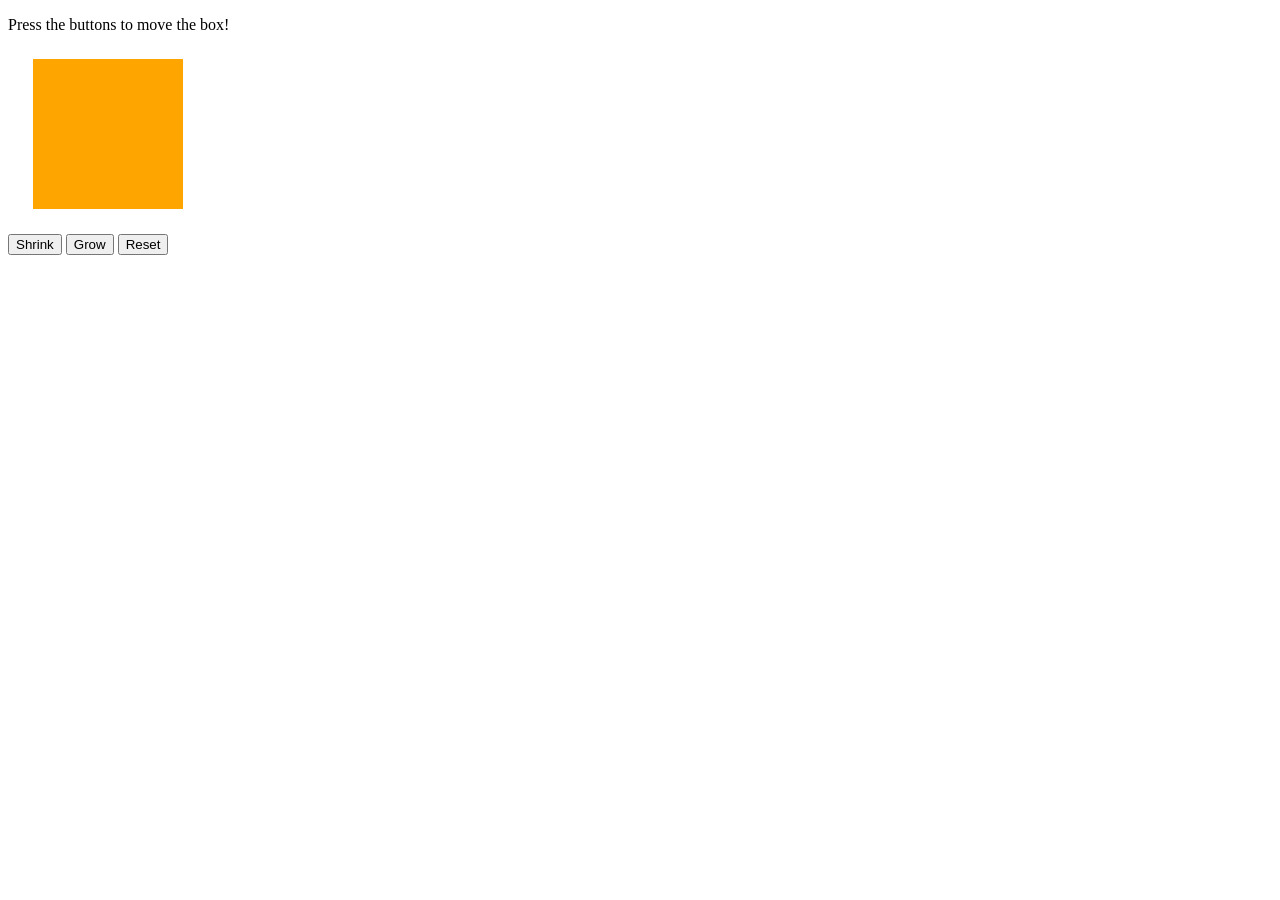
<file: index.html>
<!DOCTYPE html>
<html>
<head>
    <title>Jiggle Into JavaScript</title>
</head>
<body>

    <p>Press the buttons to move the box!</p>

    <div id="box" style="height:150px; width:150px; background-color:orange; margin:25px"></div>

    <button id="shrinkBtn">Shrink</button>
    <button id="growBtn">Grow</button>
    <button id="resetBtn">Reset</button>

    <script type="text/javascript">

        document.getElementById("shrinkBtn").addEventListener("click", function(){

            document.getElementById("box").style.height = "25px";

        });

        document.getElementById("growBtn").addEventListener("click", function(){

            document.getElementById("box").style.height = "250px";

        });

        document.getElementById("resetBtn").addEventListener("click", function(){

            document.getElementById("box").style.height = "150px";

        });

    </script>

</body>
</html>
</file>
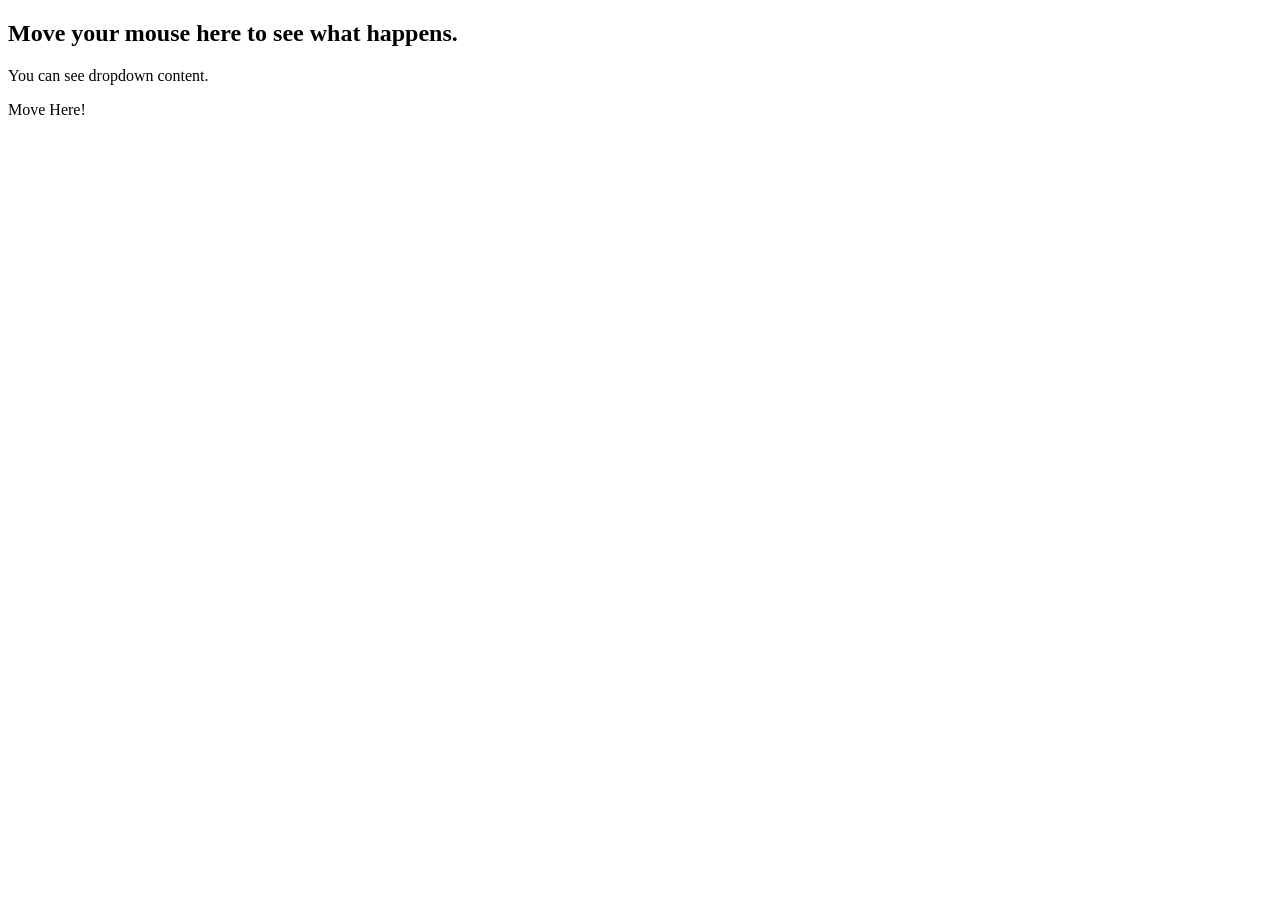
<file: practice4/index.html>
<!--<!DOCTYPE html>
<html lang="en">
<head>
    <meta charset="UTF-8">
    <meta name="viewport" content="width=device-width, initial-scale=1.0">
    <title>Practice CSS</title>
    <link rel="stylesheet" href="style.css">
</head>
<body>
    <nav>
        <ul>
            <li><a href="#">Home</a></li>
            <li><a href="#">News</a></li>
            <li><a href="#">Contact</a></li>
            <li><a href="#">About me</a></li>
        </ul>
    </nav>  
</body>
</html>
-->
<!DOCTYPE html>
<html lang="en">
<head>
    <meta charset="UTF-8">
    <meta name="viewport" content="width=device-width, initial-scale=1.0">
    <title>Dropdown Practice</title>
    <link rel="stylesheet" href="style.css">
</head>
<body>
    <h2>Move your mouse here to see what happens.</h2>
    <p>You can see dropdown content.</p>

    <div class="dropdown">
        <span>Move Here!</span>
        <div class="dropdown-content">
            <p>Hello Lucy</p>
            <p>lusiwangyk/GitHub</p>
        </div>

    </div>
    
</body>
</html>
</file>
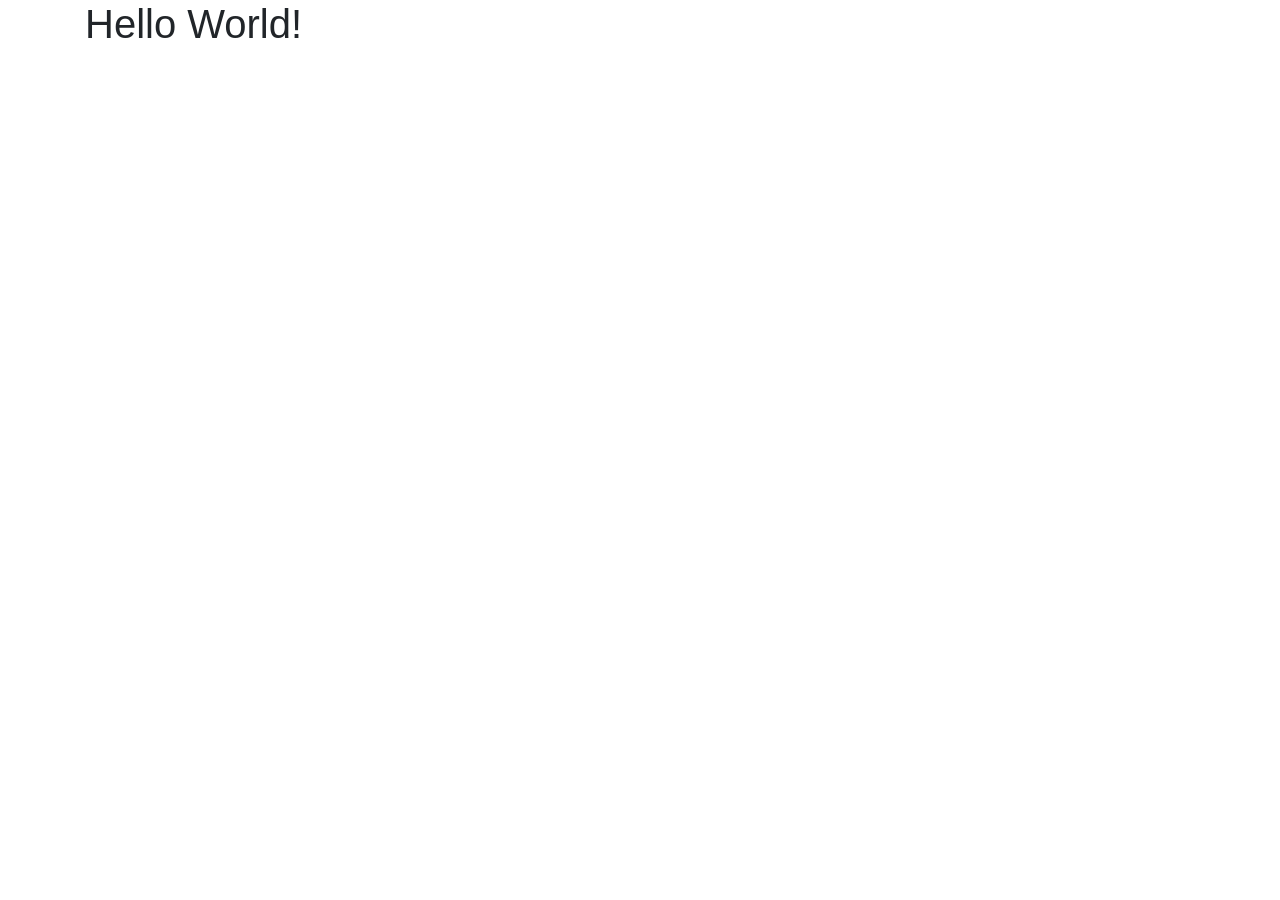
<file: bootstrap-pr/bootstrap-pr.html>
<!DOCTYPE html>
<html lang="en">
<head>
    <meta charset="UTF-8">
    <meta name="viewport" content="width=device-width, initial-scale=1.0">
    <title>BootStrap Practice Page</title>
    <link
    rel="stylesheet"
    href="https://stackpath.bootstrapcdn.com/bootstrap/4.4.1/css/bootstrap.min.css"
    integrity="sha384-Vkoo8x4CGsO3+Hhxv8T/Q5PaXtkKtu6ug5TOeNV6gBiFeWPGFN9MuhOf23Q9Ifjh"
    crossorigin="anonymous"
    />
</head>
<body>
    <!--<div class="container">
        <h1>Hello World!</h1>
        <div class="row">
            <div class="col-xs-6 col-md-offset-3" style="background-color:#dedef8;box-shadow:inset 1px -1px 1px #444, inset -1px 1px 1px #444;">
                <p>Paragraphs are the building blocks of papers. Many students define paragraphs in terms of length: </p>
            </div>
        </div>
    </div> -->
    <div class="container">
        <h1>Hello World!</h1>
        <div class="row">
            
        </div>
    </div>










    <script
    src="https://code.jquery.com/jquery-3.4.1.slim.min.js"
    integrity="sha384-J6qa4849blE2+poT4WnyKhv5vZF5SrPo0iEjwBvKU7imGFAV0wwj1yYfoRSJoZ+n"
    crossorigin="anonymous"
    ></script>
    <script
    src="https://cdn.jsdelivr.net/npm/popper.js@1.16.0/dist/umd/popper.min.js"
    integrity="sha384-Q6E9RHvbIyZFJoft+2mJbHaEWldlvI9IOYy5n3zV9zzTtmI3UksdQRVvoxMfooAo"
    crossorigin="anonymous"
    ></script>
    <script
    src="https://stackpath.bootstrapcdn.com/bootstrap/4.4.1/js/bootstrap.min.js"
    integrity="sha384-wfSDF2E50Y2D1uUdj0O3uMBJnjuUD4Ih7YwaYd1iqfktj0Uod8GCExl3Og8ifwB6"
    crossorigin="anonymous"
    ></script>
    
</body>
</html>
</file>
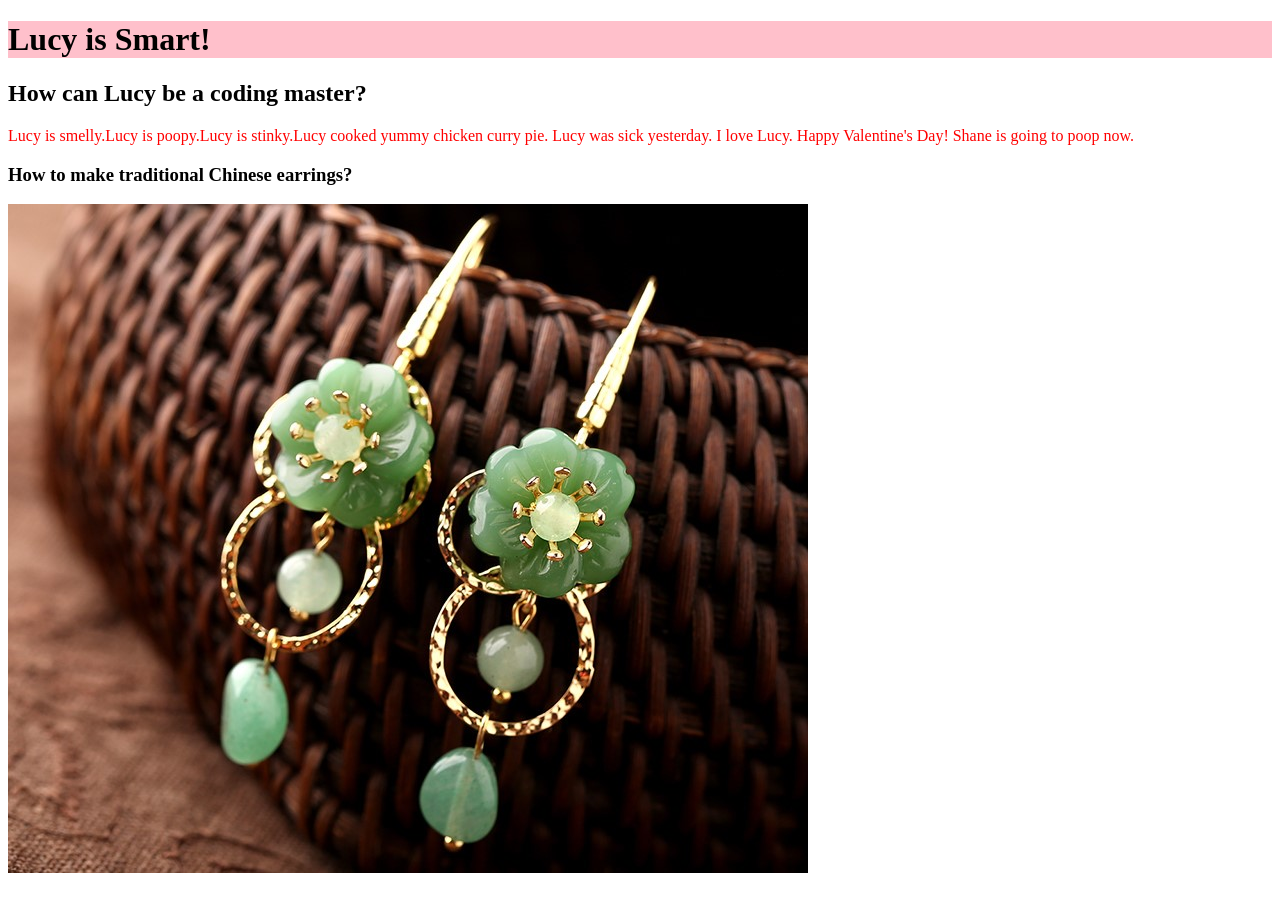
<file: practice file1/practice.html>
<!DOCTYPE html>
<html lang="en">
<head>
    <meta charset="UTF-8">
    <meta name="viewport" content="width=device-width, initial-scale=1.0">
    <meta http-equiv="X-UA-Compatible" content="ie=edge">
    <link rel="stylesheet" href="practice.css">
    <title>Hello Lucy!</title>
    <script src="practicejscript.js"></script>
</head>
<body>
    <h1>Lucy is Smart!</h1>
    <h2>How can Lucy be a coding master?</h2>
    <p>Lucy is smelly.Lucy is poopy.Lucy is stinky.Lucy cooked yummy chicken curry pie. Lucy was sick yesterday. I love Lucy. Happy Valentine's Day! Shane is going to poop now.</p>
    <h3>How to make traditional Chinese earrings?</h3>
    <img src="Traditional Chinese earrings.jpg">
</body>
</html>
</file>
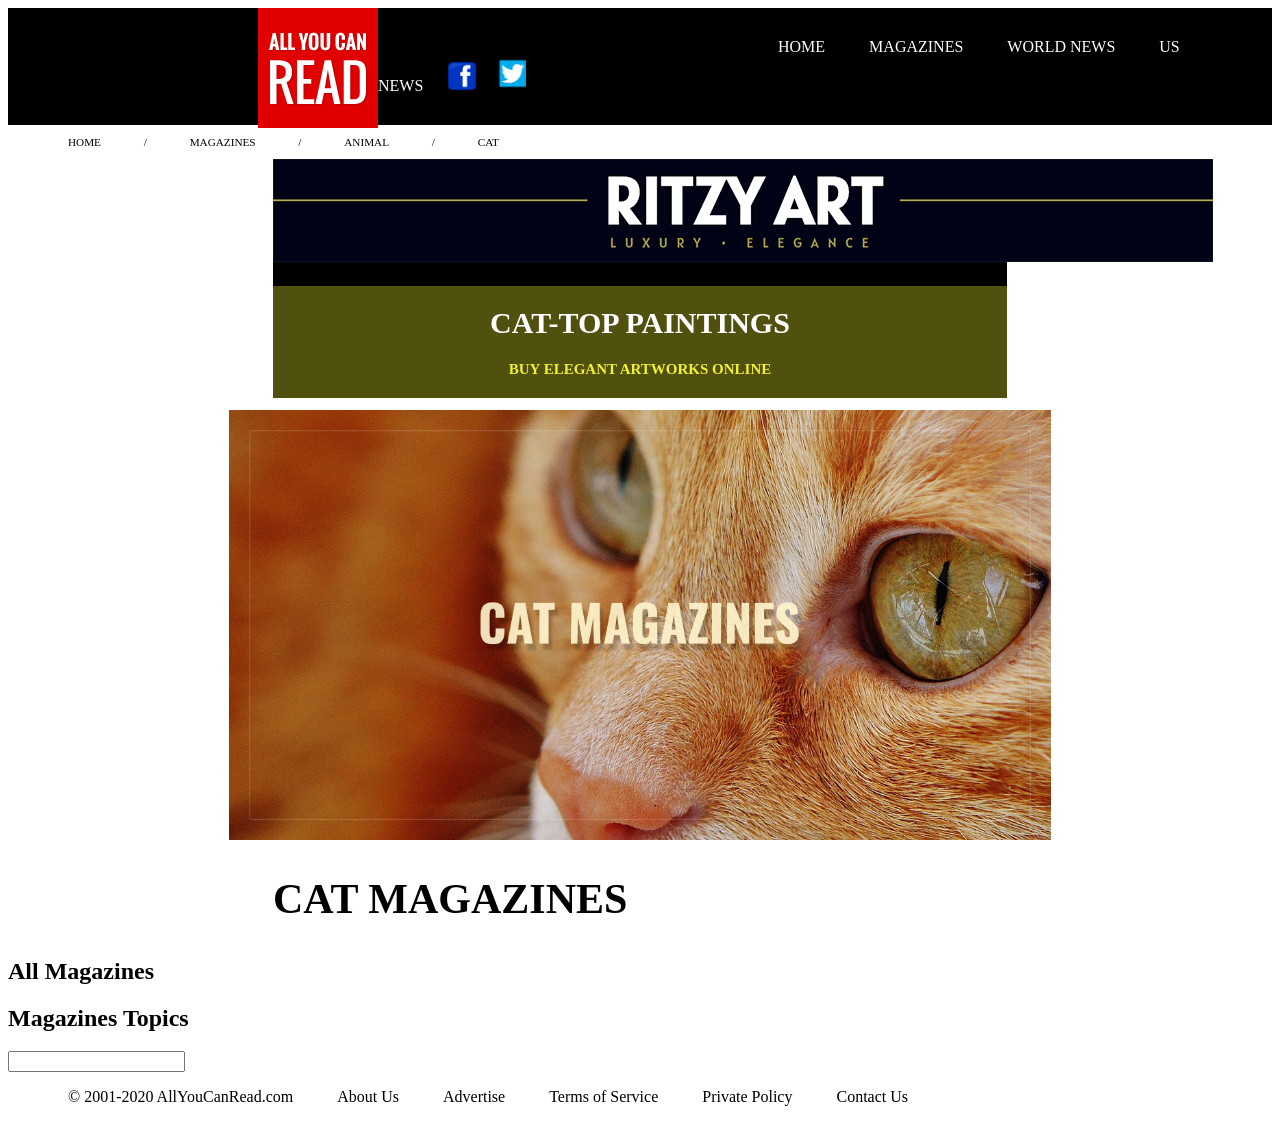
<file: practice file3/practice3.html>
<!DOCTYPE html>
<html lang="en">
<head>
    <meta charset="UTF-8">
    <meta name="viewport" content="width=device-width, initial-scale=1.0">
    <title>Best Cat Magazines</title>
    <link rel="stylesheet" href="practice3.css">
</head>
<body>
    <header>
        <img id="allyoucanread-logo" src="allyoucanread-logo.png" alt="logo">
        <nav>
            <div class="nav1">
                <ol id="nav1">
                    <li>HOME</li>
                    <li>MAGAZINES</li>
                    <li>WORLD NEWS</li>
                    <li>US NEWS</li>
                    <a href="https://www.facebook.com/AllYouCanRead/"><img id="facebook-logo" src="facebook_logo.png" alt="facebook-logo"></a>
                    <a href="https://twitter.com/allyoucanread"><img id="twitter-logo" src="twitter_logo.png" alt="twitter-logo"></a>
                </ol>
            </div>
            <div class="nav2">
                <ol>
                    <li>HOME</li>
                    <li>/</li>
                    <li>MAGAZINES</li>
                    <li>/</li>
                    <li>ANIMAL</li>
                    <li>/</li>
                    <li>CAT</li>
                </ol>
            </div>
        </nav>
        <div class="intro">
            <img src="ritzy.png" alt="rizty">
            <div class="topic">
                <h1>CAT-TOP PAINTINGS</h1>
                <h2>BUY ELEGANT ARTWORKS ONLINE</h2>
            </div>
        </div>
        <img class="catphoto" src="cat-magazines.jpg" alt="cat-magazines">
        <div class="cat-magzine">
            <h2>CAT MAGAZINES</h2>
        </div>
        <div>
            <h2>All Magazines</h2>
            <h2>Magazines Topics</h2>
            <input type="text">
        </div>
    </header>
    <footer>
        <ol>
            <li>© 2001-2020 AllYouCanRead.com</li>
            <li>About Us</li>
            <li>Advertise</li>
            <li>Terms of Service</li>
            <li>Private Policy</li>
            <li>Contact Us</li>
        </ol>
    </footer>
</body>
</html>
</file>
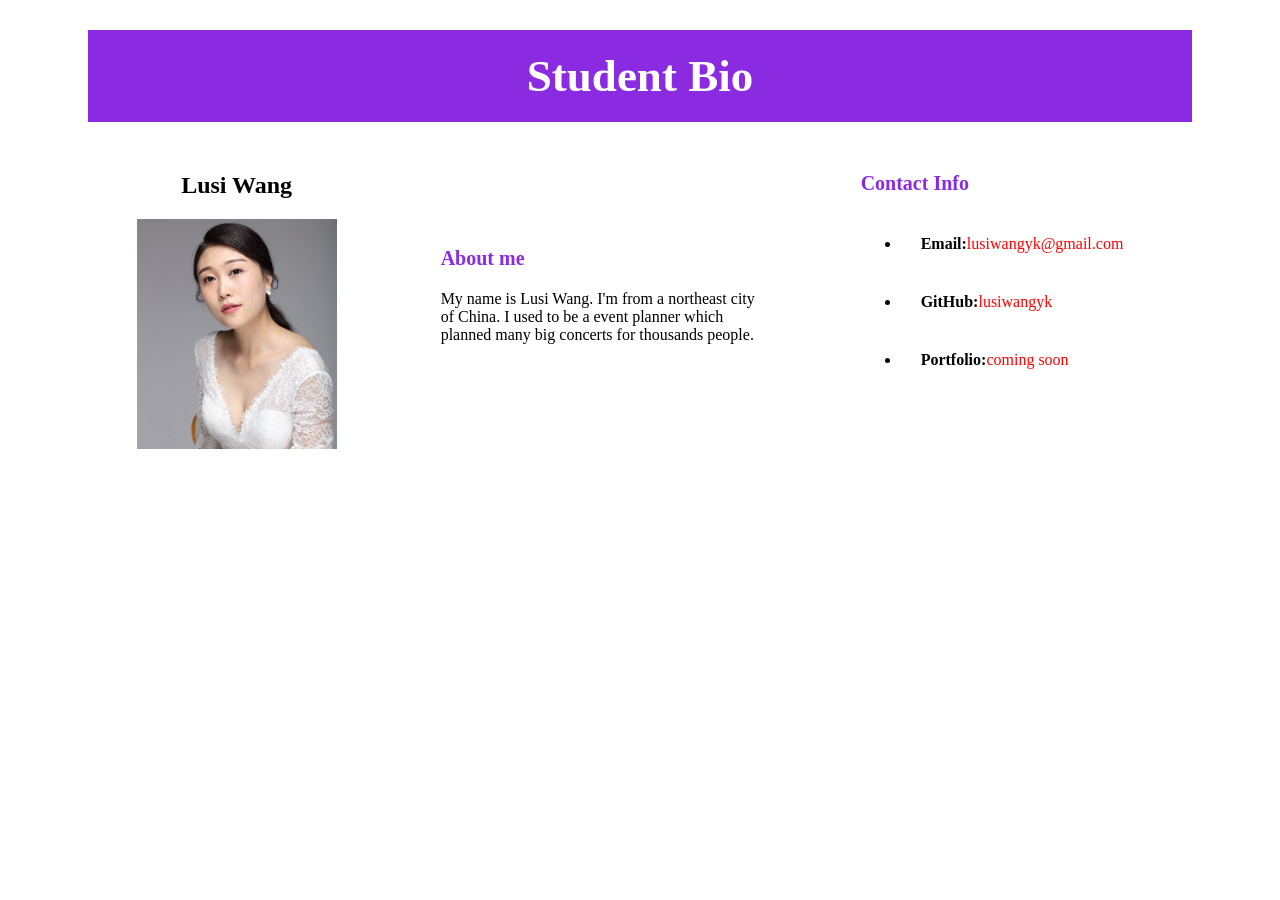
<file: practice-on-class/basic-student-bio.html>
<!DOCTYPE html>
<html>
    <head>
        <title>Basic Info| Lusi Wang </title>
        <link rel="stylesheet" href="basic-student-bio.css">
    </head>
    <body>
        <h1>Student Bio</h1>
        <div id="first-part">
            <div id="basic-info">
                <h2>Lusi Wang</h2>
                <img class="myphoto" src="lucy.png" alt="Lusi Wang">
            </div>
            <div id="about-me">
                <h3>About me</h3>
                <p>My name is Lusi Wang. I'm from a northeast city of China. I used to be a event planner which planned many big concerts for thousands people. </p>
            </div>
            <div id="contact-info">
                <h3>Contact Info</h3>
                <ul>
                    <li><strong>Email:</strong><a href="#">lusiwangyk@gmail.com</a></li>
                    <li><strong>GitHub:</strong><a href="#">lusiwangyk</a></li>
                    <li><strong>Portfolio:</strong><a href="#">coming soon</a></li>
            </ul>
            </div>
        </div>
    </body>
</html>
</file>
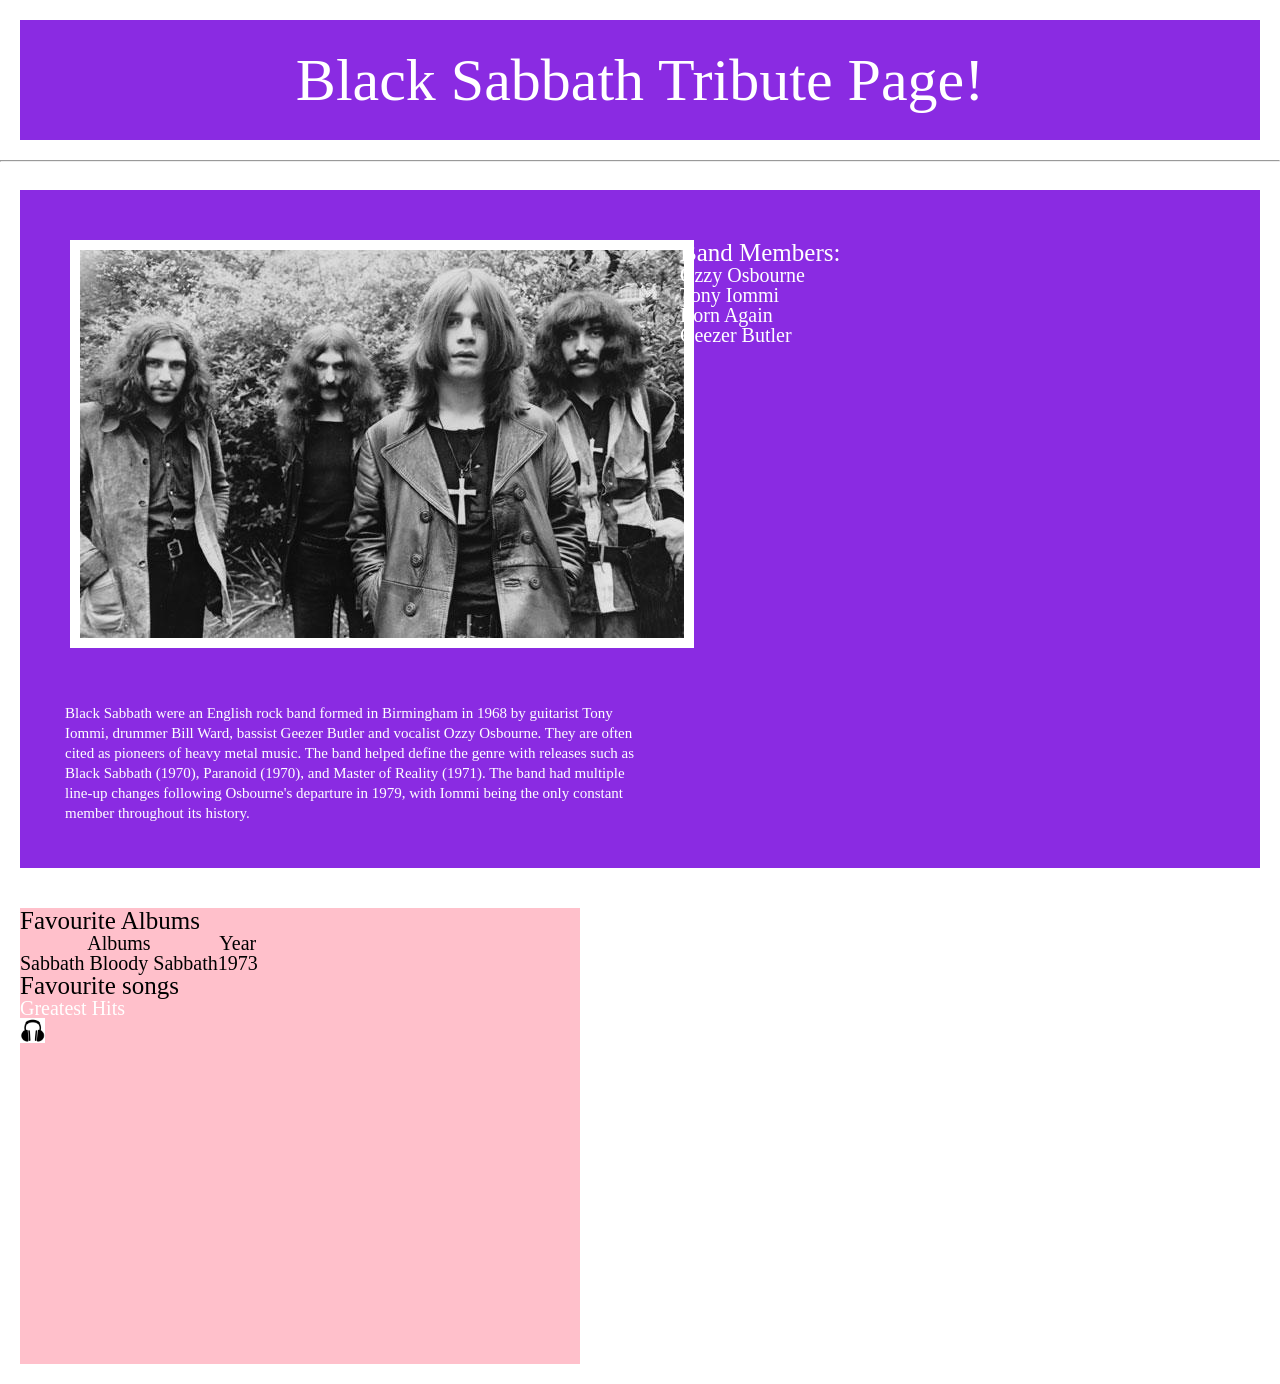
<file: practice5/fanpage.html>
<!DOCTYPE html>
<html>
    <head>
        <title>fanpage</title>
        <link rel="stylesheet" href="reset.css">
        <link rel="stylesheet" href="style_fan.css">
    </head>
    <body>
        <h1>Black Sabbath Tribute Page!</h1>
        <hr>
        
        <div class="intro">
            
            <section id="info">
                <img id="black_sabbath" src="blacksabbath.jpg" alt="Black Sabbath photo">
                <p><a target="blank" href="https://en.wikipedia.org/wiki/Black_Sabbath">Black Sabbath </a> were an English rock band formed in Birmingham in 1968 by guitarist Tony Iommi, drummer Bill Ward, bassist Geezer Butler and vocalist Ozzy Osbourne. They are often cited as pioneers of heavy metal music. The band helped define the genre with releases such as Black Sabbath (1970), Paranoid (1970), and Master of Reality (1971). The band had multiple line-up changes following Osbourne's departure in 1979, with Iommi being the only constant member throughout its history.</p>
            </section>
            <section id="members">
                <h2>Band Members:</h2>
                <ol>
                    <li>Ozzy Osbourne</li>
                    <li>Tony Iommi</li>
                    <li>Born Again</li>
                    <li>Geezer Butler</li>
                </ol>
            </section>
             
        </div>

        <div class="table">

            <section id="albums">
                <h3>Favourite Albums</h2>
                <table>
                <tr>
                    <th>Albums</th>
                    <th>Year</th>
                </tr>
                <tr>
                    <td>Sabbath Bloody Sabbath</td>
                    <td>1973</td>
                </tr>
            </table>
            </section>

            <section id="video">
                <h3>Favourite songs</h2>
                <ul>
                    <li>Greatest Hits</li>
                    <li><img src="download.png" alt="Music Favion" height=25px width=25px></li>
                    <iframe id="youtubevideo" width="560" height="315" src="https://www.youtube.com/embed/fWvKvOViM3g" frameborder="0" allow="accelerometer; autoplay; encrypted-media; gyroscope; picture-in-picture" allowfullscreen></iframe>
                </ul>
            </section>

        </div>

    </body>
</html>
</file>
<file: practice4/style.css>
/*a:link {color:#FF0000;}
a:visited {color:#00FF00;}
a:hover {color:#FF00FF;}
a:active {color:#0000FF;}

p:first-child {
    color:blue;
}


ul {
    list-style-type:none;
    margin:0;
    padding:0;
    color:blue;
}

li {
    display:inline;
}

a:link, a:visited {
    font-weight:bold;
    color:#ffffff;
    background-color:#98bf21;
    text-align:center;
    padding:10px;
    text-decoration:none;
    text-transform:uppercase;
}

a:hover, a:active {
    background-color:#7A991A;
}

*/
.dropdown {
    position:relative;
    display:inline-block;
}

.dropdown-content {
    display:none;
    position:absolute;
    background-color:green;
    min-width:160px;
    box-shadow:0px 8px 16px 0px;
    padding:12px 16px;
    z-index:2;
}

.dropdown:hover .dropdown-content {
    display:block;
}
}
</file>
<file: practice file1/practice.css>
h1 {
    background-color: pink;
}
p {
    color:red;
}
</file>
<file: practice file3/practice3.css>
#allyoucanread-logo {
    float:left;
    margin-left:250px;
}

.nav1 {
    background-color:#000;
    padding:30px;
}
#nav1 {
    color:white;
    display:inline;
    padding-left:380px;
    padding-top:100px;
}
.nav2 {
    font-size:70%;
}
li {
    list-style-type:none;
    display: inline;
    margin:20px;
}

#facebook-logo {
    height:30px;
    width:30px;
}
#twitter-logo {
    height:35px;
    widows: 45px;
}

.intro {
    display:block;
    text-align:center;
    margin-left:265px;
    margin-right:265px;
    background-color:black;
    background-size:200px;
}

.topic h1 {
    color:white;
    font-size:30px;
    padding-top:20px;
}
.topic h2 {
    font-size:15px;
    color:rgb(241, 241, 46);
    padding-bottom:20px;
}
.topic {
    background-color:rgb(80, 80, 15);
}
.catphoto {
    display:block;
    margin-left:auto;
    margin-right:auto;
    width:65%;
}

.cat-magzine {
    font-size:28px;
    margin-left:265px;
}
</file>
<file: practice-on-class/basic-student-bio.css>
h1 {
    background-color:blueviolet;
    padding-top:20px;
    padding-bottom:20px;
    margin-left:80px;
    margin-right:80px;
    color:white;
    font-size:45px;
    text-align:center;
}

/* #first-part {
    float:left;
    width:66.67%;
    margin-left:80px;
} */

#first-part {
    text-align: center;
}

#basic-info {
    display:inline-block;
}

#about-me {
    display:inline-block;
    width:25%;
    padding: 75px 100px 0px;
    text-align: left;
    vertical-align: top;
}

#contact-info {
    display:inline-block;
    text-align: left;
    vertical-align: top;
}

.myphoto {
    height:230px;
    width:200px;
}

h3 {
    font-size:20px;
    color:blueviolet;
}

li {
    padding:20px;
}

a {
    text-decoration:none;
    color:red;
}
</file>
<file: practice5/style_fan.css>
h1 {
    background-color:blueviolet;
    margin:20px;
    color:white;
    font-style:bold;
    font-size:60px;
    padding:30px;
    text-align:center;
}

.intro {
    float:left;
    color:white;
    background-color:blueviolet;
    margin:20px;
}

#info {
    float:left;
    width:50%;
    background-color:blueviolet;
    margin:20px;
    font-size:20px;
    color:white;
}

#black_sabbath {
    float:left;
    margin:30px;
    border-style: solid;
    border-width:10px;
    border-color:white;
}

h2 {
    display:inline-block; 
    font-size:25px;
    color:white;
    font-style:bold;
}

p {
    display:inline-block;
    font-style:bold;
    font-size:15px;
    color:white;
    line-height:20px;
    margin:25px;
}

a {
    display:inline-block;
    text-decoration:none;
    color:white;
    font-size:15px;
}

#members {
    color:black;
    font-size:20px;
    margin:50px;
    float:middle;
    

}
li {
    text-decoration:double;
    font-size:20px;
    color:white;
}
.table {
    display:inline-block;
    background-color:pink;
    color:black;
    font-style:bold;
    font-size:20px;
    margin:20px;
}
h3 {
    color:black;
    font-size:25px;
    font-style:bold;
}

#video {
    position:relative;
}
</file>
